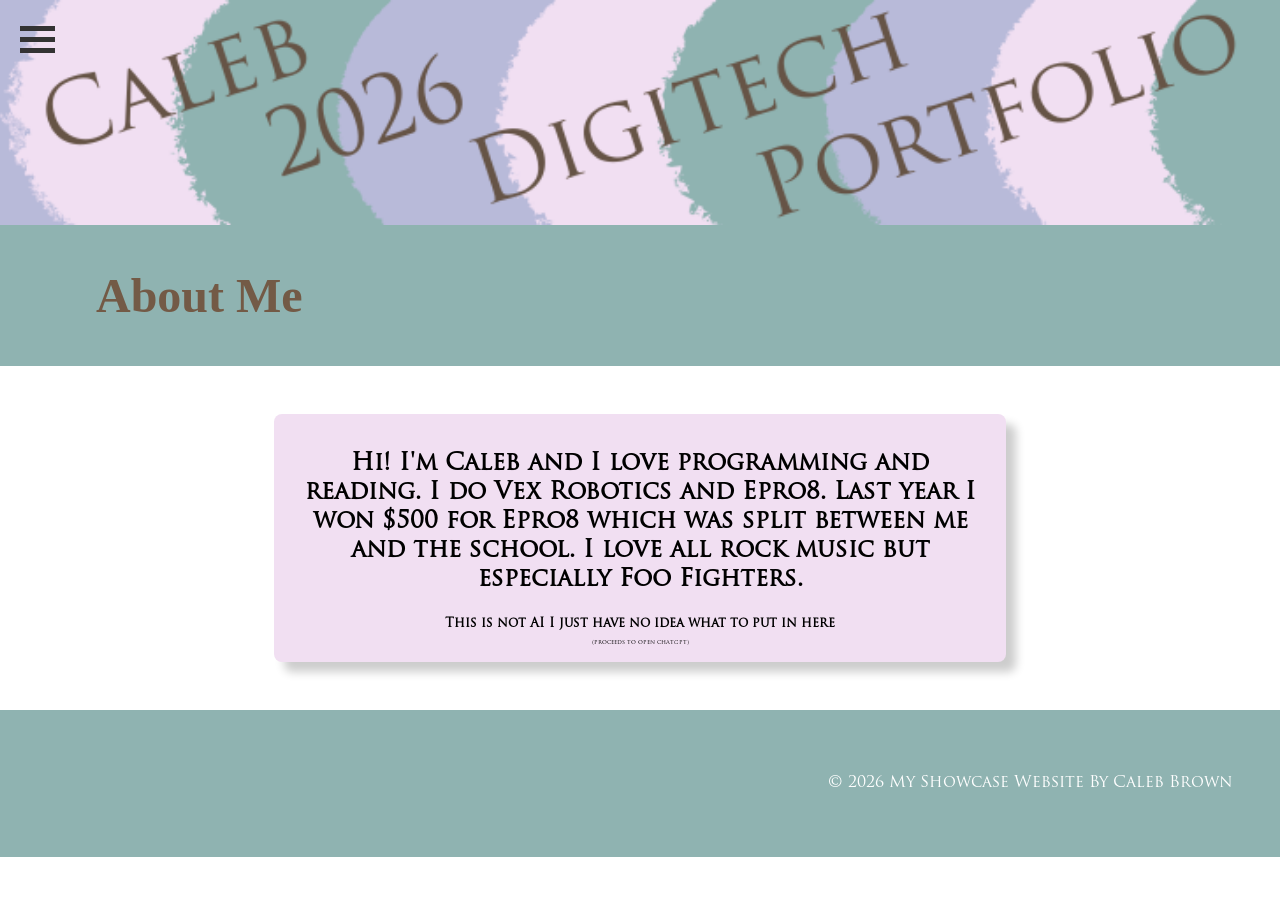
<file: about-me.html>
<!DOCTYPE html>
<html lang="en">

<head>
    <meta name="viewport" content="width=device-width, initial-scale=1">
    <meta charset="UTF-8">
    <meta name="viewport" content="width=device-width, initial-scale=1.0">
    <link rel="stylesheet" href="style.css">
    <link rel="icon" type="image/x-icon" href="images/New Piskel (1).png">
    <title>Caleb Digi Portfolio</title>
</head>
<!-- This is the main body of the website- ALL your content goes AFTER the <body> tag and before the </body> tag -->
<body>
<div class="container" onclick="openNav()">
  <div class="bar1"></div>
  <div class="bar2"></div>
  <div class="bar3"></div>
</div>

<script>



function openNav() {
  document.getElementById("mySidenav").style.width = "250px";
}

function closeNav() {
  document.getElementById("mySidenav").style.width = "0";
}

</script>


<div id="mySidenav" class="sidenav">
  <a href="javascript:void(0)" class="closebtn" onclick="closeNav()">&times;</a>
  <a href="index.html">Image Creation</a>
  <a href="computer-science.html">Computer Science</a>
  <a href="programming.html">Programming</a>
  <a href="about-me.html">About Me</a>
  <a href="Gamedesign.html">Game Design</a>
  <a href="Blender.html">3D Modelling</a>
</div>

<!-- Use any element to open the sidenav -->
<span onclick="openNav()"></span>

    <!-- The Hero Section -------------------------------------------------------------------------------------- -->
    <section class="hero">
        <div class="hero-text"></div>
    </section>

<!-- Topic one ------------------------------------------------------------------------------------------------- -->
    <!-- The First Topic Section -->
    <section class="topic">
        <!-- the topic title a big bar with text in it -->
        <div class="topic-title">
            <h1>About Me</h1>
        </div>
        <!-- now a three column grid of images -->
        <div class="about-me-content">
            <!-- one "card" which includes an image with a text below it -->
            <div class="about-me-card">
                <h2 class="about-me-text">Hi! I'm Caleb and I love programming and reading. I do Vex Robotics and Epro8. Last year I won $500 for Epro8 which was split between me and the school. I love all rock music but especially Foo Fighters.</h2>
                <h5 class="about-me-small-text">This is not AI I just have no idea what to put in here</h5>
                <h7 class="about-me-tiny-text">(proceeds to open chatgpt)</h7>
            </div>
        </div>
    </section>
<!-- End of topic one------------------------------------------------------------------------------------------ -->

<!-- Copy and paste the section from above to make your next section -->



    <!-- A Simple Website Footer ------------------------------------------------------------------------------ -->
    <footer class="footer">
        <p>&copy; 2026 My Showcase Website By Caleb Brown</p>
    </footer>

<!-- The end of the whole page- no more content after this! -->
</body>
</html>
</file>
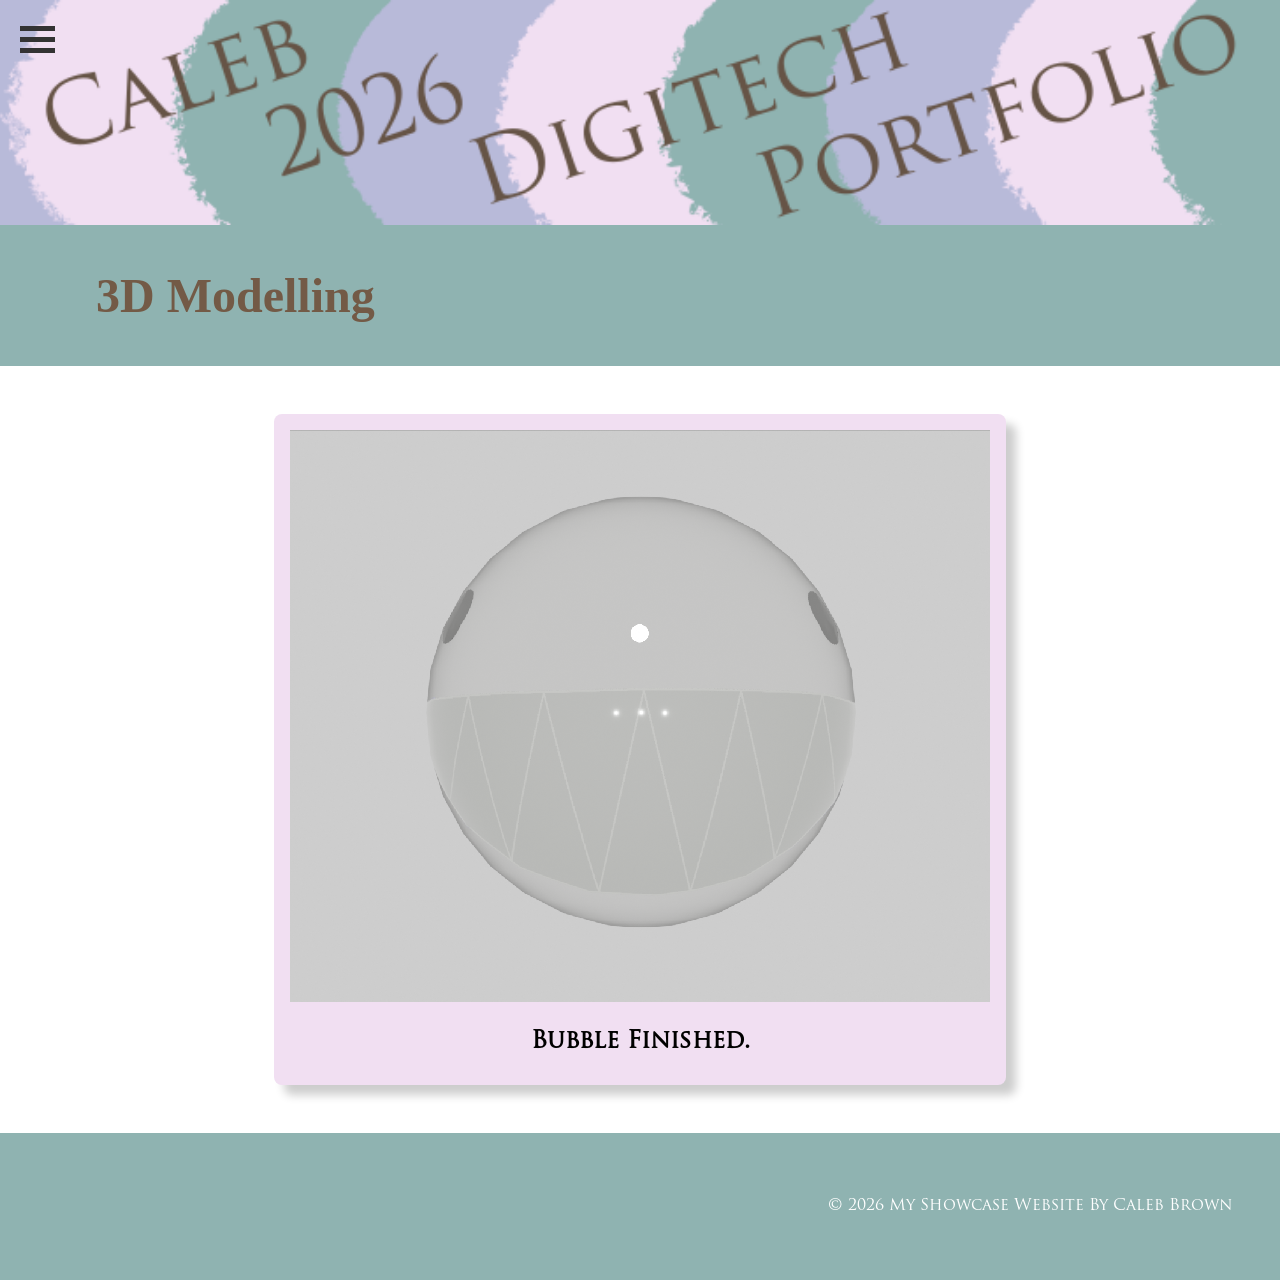
<file: Blender.html>
<!DOCTYPE html>
<html lang="en">

<head>
    <meta name="viewport" content="width=device-width, initial-scale=1">
    <meta charset="UTF-8">
    <meta name="viewport" content="width=device-width, initial-scale=1.0">
    <link rel="stylesheet" href="style.css">
    <link rel="icon" type="image/x-icon" href="images/New Piskel (1).png">
    <title>Caleb Digi Portfolio</title>
</head>
<!-- This is the main body of the website- ALL your content goes AFTER the <body> tag and before the </body> tag -->
<body>
<div class="container" onclick="openNav()">
  <div class="bar1"></div>
  <div class="bar2"></div>
  <div class="bar3"></div>
</div>

<script>



function openNav() {
  document.getElementById("mySidenav").style.width = "250px";
}

function closeNav() {
  document.getElementById("mySidenav").style.width = "0";
}

</script>


<div id="mySidenav" class="sidenav">
  <a href="javascript:void(0)" class="closebtn" onclick="closeNav()">&times;</a>
  <a href="index.html">Image Creation</a>
  <a href="computer-science.html">Computer Science</a>
  <a href="programming.html">Programming</a>
  <a href="about-me.html">About Me</a>
  <a href="Gamedesign.html">Game Design</a>
   <a href="Blender.html">3D Modelling</a>
</div>

<!-- Use any element to open the sidenav -->
<span onclick="openNav()"></span>

    <!-- The Hero Section -------------------------------------------------------------------------------------- -->
    <section class="hero">
        <div class="hero-text"></div>
    </section>

<!-- Topic one ------------------------------------------------------------------------------------------------- -->
    <!-- The First Topic Section -->
    <section class="topic">
        <!-- the topic title a big bar with text in it -->
        <div class="topic-title">
            <h1>3D Modelling</h1>
        </div>
        <!-- now a three column grid of images -->
        <div class="about-me-content">
            <!-- one "card" which includes an image with a text below it -->
            <div class="about-me-card">
                <img src="images/{392CE769-FBF1-4D6B-972A-751886AF34F5}.png" alt="Bubble">
                <h2 class="about-me-text">Bubble Finished.</h2>            
            </div>
        </div>
    </section>
<!-- End of topic one------------------------------------------------------------------------------------------ -->

<!-- Copy and paste the section from above to make your next section -->



    <!-- A Simple Website Footer ------------------------------------------------------------------------------ -->
    <footer class="footer">
        <p>&copy; 2026 My Showcase Website By Caleb Brown</p>
    </footer>

<!-- The end of the whole page- no more content after this! -->
</body>
</html>
</file>
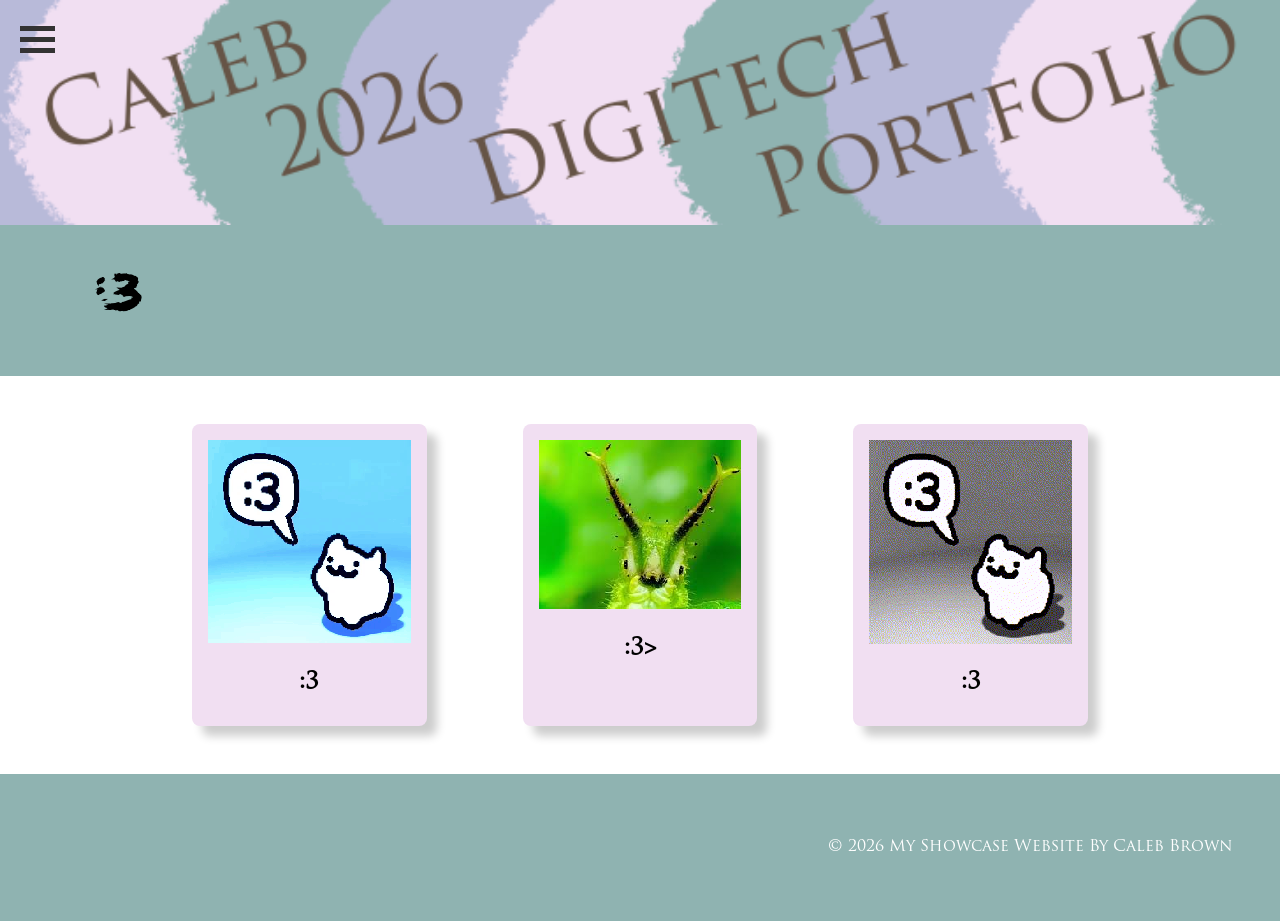
<file: colon3.html>
<!DOCTYPE html>
<html lang="en">

<head>
    <meta name="viewport" content="width=device-width, initial-scale=1">
    <meta charset="UTF-8">
    <meta name="viewport" content="width=device-width, initial-scale=1.0">
    <link rel="stylesheet" href="style.css">
    <link rel="icon" type="image/x-icon" href="images/New Piskel (1).png">
    <title>Caleb Digi Portfolio</title>
</head>
<!-- This is the main body of the website- ALL your content goes AFTER the <body> tag and before the </body> tag -->
<body>
<div class="container" onclick="openNav()">
  <div class="bar1"></div>
  <div class="bar2"></div>
  <div class="bar3"></div>
</div>

<script>



function openNav() {
  document.getElementById("mySidenav").style.width = "250px";
}

function closeNav() {
  document.getElementById("mySidenav").style.width = "0";
}

</script>


<div id="mySidenav" class="sidenav">
  <a href="javascript:void(0)" class="closebtn" onclick="closeNav()">&times;</a>
  <a href="index.html">Image Creation</a>
  <a href="computer-science.html">Computer Science</a>
  <a href="programming.html">Programming</a>
  <a href="about-me.html">About Me</a>
  <a href="Gamedesign.html">Game Design</a>
  <a href="colon3.html">:3</a>
  <a href="Blender.html">3D Modelling</a>
</div>

<!-- Use any element to open the sidenav -->
<span onclick="openNav()"></span>

    <!-- The Hero Section -------------------------------------------------------------------------------------- -->
    <section class="hero">
        <div class="hero-text"></div>
    </section>

<!-- Topic one ------------------------------------------------------------------------------------------------- -->
    <!-- The First Topic Section -->
    <section class="topic">
        <!-- the topic title a big bar with text in it -->
        <div class="colon-three">
            <h1>:3</h1>
        </div>
        <!-- now a three column grid of images -->
        <div class="topic-content">
            <!-- one "card" which includes an image with a text below it -->
            <div class="topic-card">
                <img src="images/colon-3-cat-blue.png" alt=":3">
                <h2 class="topic-card-text">:3</h2>
            </div>
            <div class="topic-card">
                <img src="images/download (5).jpg" alt=":3">
                <h2 class="topic-card-text">:3></h2>
            </div>
            <div class="topic-card">
                <img src="images/cat-colon-three.png" alt=":3">
                <h2 class="topic-card-text">:3</h2>
            </div>
        </div>
    </section>
<!-- End of topic one------------------------------------------------------------------------------------------ -->

<!-- Copy and paste the section from above to make your next section -->



    <!-- A Simple Website Footer ------------------------------------------------------------------------------ -->
    <footer class="footer">
        <p>&copy; 2026 My Showcase Website By Caleb Brown</p>
    </footer>

<!-- The end of the whole page- no more content after this! -->
</body>
</html>
</file>
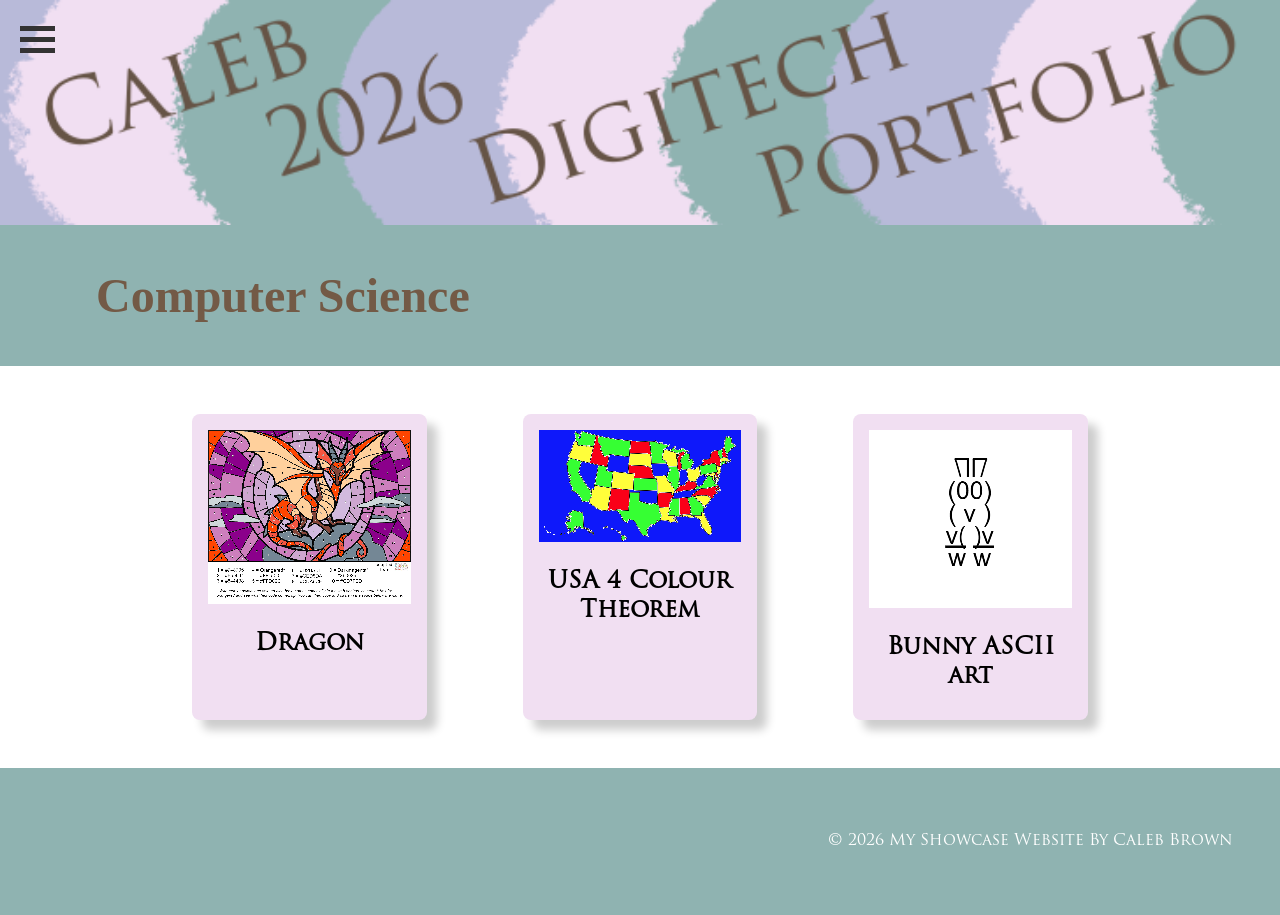
<file: computer-science.html>
<!DOCTYPE html>
<html lang="en">

<head>
    <meta name="viewport" content="width=device-width, initial-scale=1">
    <meta charset="UTF-8">
    <meta name="viewport" content="width=device-width, initial-scale=1.0">
    <link rel="stylesheet" href="style.css">
    <link rel="icon" type="image/x-icon" href="images/New Piskel (1).png">
    <title>Caleb Digi Portfolio</title>
</head>
<!-- This is the main body of the website- ALL your content goes AFTER the <body> tag and before the </body> tag -->
<body>
<div class="container" onclick="openNav()">
  <div class="bar1"></div>
  <div class="bar2"></div>
  <div class="bar3"></div>
</div>

<script>



function openNav() {
  document.getElementById("mySidenav").style.width = "250px";
}

function closeNav() {
  document.getElementById("mySidenav").style.width = "0";
}

</script>


<div id="mySidenav" class="sidenav">
  <a href="javascript:void(0)" class="closebtn" onclick="closeNav()">&times;</a>
  <a href="index.html">Image Creation</a>
  <a href="computer-science.html">Computer Science</a>
  <a href="programming.html">Programming</a>
  <a href="about-me.html">About Me</a>
  <a href="Gamedesign.html">Game Design</a>
</div>

<!-- Use any element to open the sidenav -->
<span onclick="openNav()"></span>

    <!-- The Hero Section -------------------------------------------------------------------------------------- -->
    <section class="hero">
        <div class="hero-text"></div>
    </section>

<!-- Topic one ------------------------------------------------------------------------------------------------- -->
    <!-- The First Topic Section -->
    <section class="topic">
        <!-- the topic title a big bar with text in it -->
        <div class="topic-title">
            <h1>Computer Science</h1>
        </div>
        <!-- now a three column grid of images -->
        <div class="topic-content">
            <!-- one "card" which includes an image with a text below it -->
            <div class="topic-card">
                <img src="images/dragon.png" alt="Dragon">
                <h2 class="topic-card-text">Dragon</h2>
            </div>
            <div class="topic-card">
                <img src="images/StatesThing.png" alt="USA 4 colour theorem">
                <h2 class="topic-card-text">USA 4 Colour Theorem</h2>
            </div>
            <div class="topic-card">
                <img src="images/CursedBunny.png" alt="Cursed Bunny">
                <h2 class="topic-card-text">Bunny ASCII art</h2>
            </div>
        </div>
    </section>
<!-- End of topic one------------------------------------------------------------------------------------------ -->

<!-- Copy and paste the section from above to make your next section -->



    <!-- A Simple Website Footer ------------------------------------------------------------------------------ -->
    <footer class="footer">
        <p>&copy; 2026 My Showcase Website By Caleb Brown</p>
    </footer>

<!-- The end of the whole page- no more content after this! -->
</body>
</html>
</file>
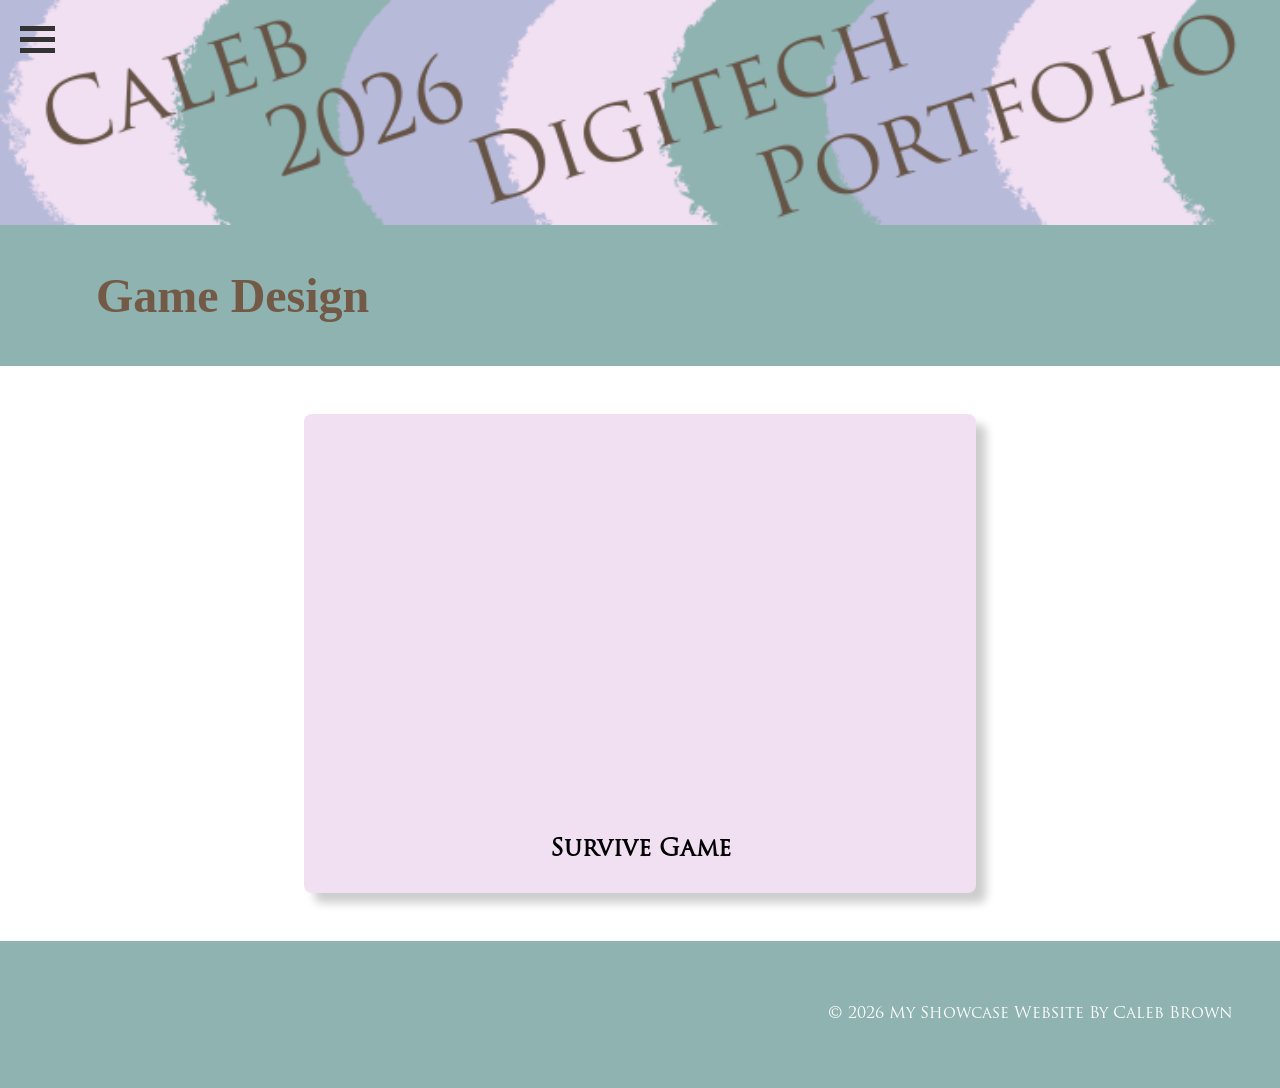
<file: Gamedesign.html>
<!DOCTYPE html>
<html lang="en">

<head>
    <meta name="viewport" content="width=device-width, initial-scale=1">
    <meta charset="UTF-8">
    <meta name="viewport" content="width=device-width, initial-scale=1.0">
    <link rel="stylesheet" href="style.css">
    <link rel="icon" type="image/x-icon" href="images/New Piskel (1).png">
    <title>Caleb Digi Portfolio</title>
</head>
<!-- This is the main body of the website- ALL your content goes AFTER the <body> tag and before the </body> tag -->
<body>
<div class="container" onclick="openNav()">
  <div class="bar1"></div>
  <div class="bar2"></div>
  <div class="bar3"></div>
</div>

<script>



function openNav() {
  document.getElementById("mySidenav").style.width = "250px";
}

function closeNav() {
  document.getElementById("mySidenav").style.width = "0";
}

</script>


<div id="mySidenav" class="sidenav">
  <a href="javascript:void(0)" class="closebtn" onclick="closeNav()">&times;</a>
  <a href="index.html">Image Creation</a>
  <a href="computer-science.html">Computer Science</a>
  <a href="programming.html">Programming</a>
  <a href="about-me.html">About Me</a>
  <a href="Gamedesign.html">Game Design</a>
  <a href="Blender.html">3D Modelling</a>

</div>

<!-- Use any element to open the sidenav -->
<span onclick="openNav()"></span>

    <!-- The Hero Section -------------------------------------------------------------------------------------- -->
    <section class="hero">
        <div class="hero-text"></div>
    </section>

<!-- Topic one ------------------------------------------------------------------------------------------------- -->
    <!-- The First Topic Section -->
    <section class="topic">
        <!-- the topic title a big bar with text in it -->
        <div class="topic-title">
            <h1>Game Design</h1>
        </div>
        <!-- now a three column grid of images -->
        <div class="about-me-content">
            <!-- one "card" which includes an image with a text below it -->
            <div class="about-me-card">
                <iframe frameborder="0" src="https://itch.io/embed-upload/18170008?color=333333" allowfullscreen="" width="640" height="380"><a href="https://ceejaybee.itch.io/my-first-game">Play My First Game on itch.io</a></iframe>
<h2 class="about-me-text">Survive Game</h2>            </div>
        </div>
    </section>
<!-- End of topic one------------------------------------------------------------------------------------------ -->

<!-- Copy and paste the section from above to make your next section -->



    <!-- A Simple Website Footer ------------------------------------------------------------------------------ -->
    <footer class="footer">
        <p>&copy; 2026 My Showcase Website By Caleb Brown</p>
    </footer>

<!-- The end of the whole page- no more content after this! -->
</body>
</html>
</file>
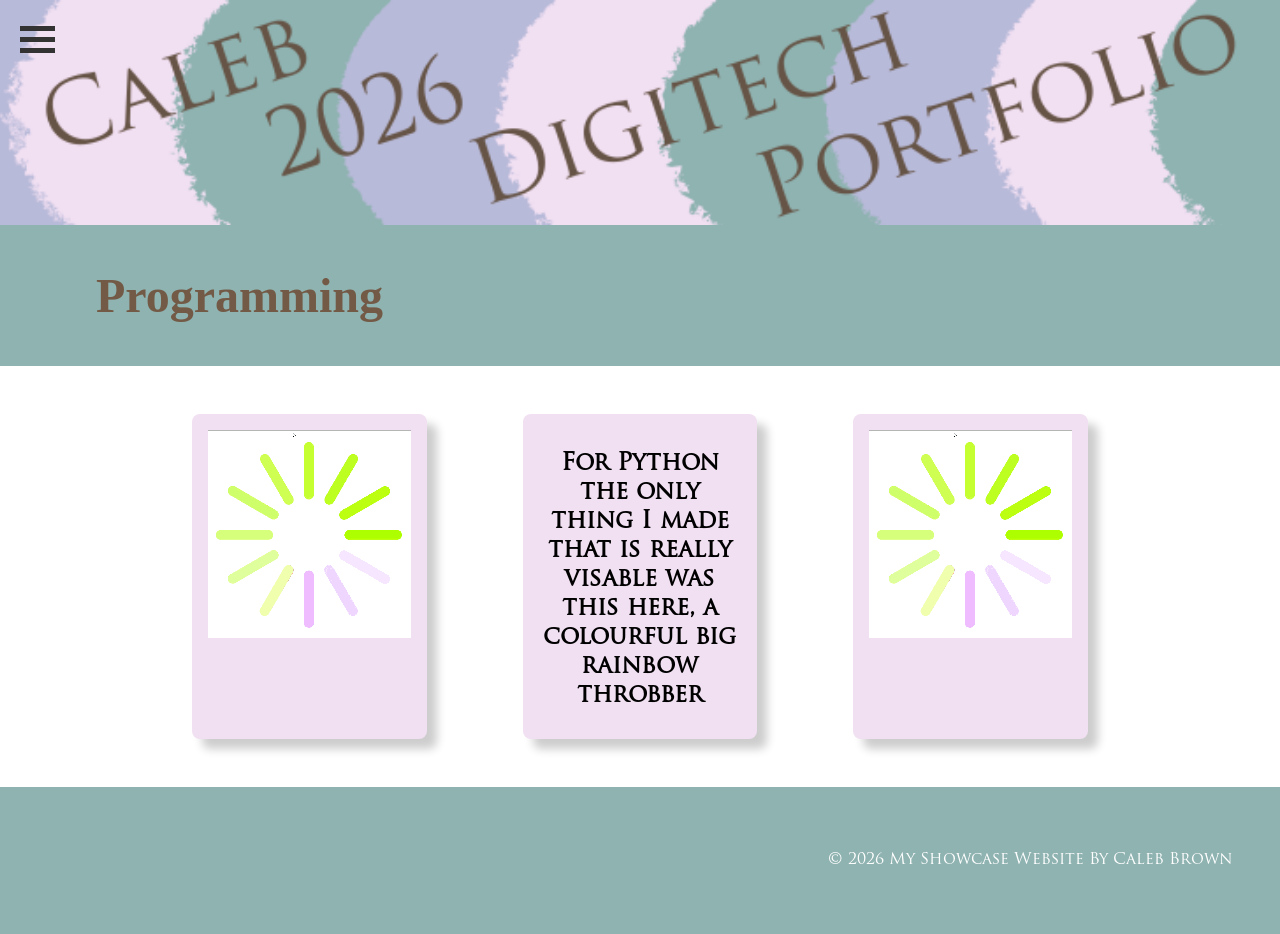
<file: programming.html>
<!DOCTYPE html>
<html lang="en">

<head>
    <meta name="viewport" content="width=device-width, initial-scale=1">
    <meta charset="UTF-8">
    <meta name="viewport" content="width=device-width, initial-scale=1.0">
    <link rel="stylesheet" href="style.css">
    <link rel="icon" type="image/x-icon" href="images/New Piskel (1).png">
    <title>Caleb Digi Portfolio</title>
</head>
<!-- This is the main body of the website- ALL your content goes AFTER the <body> tag and before the </body> tag -->
<body>
<div class="container" onclick="openNav()">
  <div class="bar1"></div>
  <div class="bar2"></div>
  <div class="bar3"></div>
</div>

<script>



function openNav() {
  document.getElementById("mySidenav").style.width = "250px";
}

function closeNav() {
  document.getElementById("mySidenav").style.width = "0";
}

</script>


<div id="mySidenav" class="sidenav">
  <a href="javascript:void(0)" class="closebtn" onclick="closeNav()">&times;</a>
  <a href="index.html">Image Creation</a>
  <a href="computer-science.html">Computer Science</a>
  <a href="programming.html">Programming</a>
  <a href="about-me.html">About Me</a>
  <a href="Gamedesign.html">Game Design</a>
  <a href="Blender.html">3D Modelling</a>
</div>

<!-- Use any element to open the sidenav -->
<span onclick="openNav()"></span>

    <!-- The Hero Section -------------------------------------------------------------------------------------- -->
    <section class="hero">
        <div class="hero-text"></div>
    </section>

<!-- Topic one ------------------------------------------------------------------------------------------------- -->
    <!-- The First Topic Section -->
    <section class="topic">
        <!-- the topic title a big bar with text in it -->
        <div class="topic-title">
            <h1>Programming</h1>
        </div>
        <!-- now a three column grid of images -->
        <div class="topic-content">
            <!-- one "card" which includes an image with a text below it -->
            <div class="topic-card">
                <img src="images/My Big Throbber.gif" alt="Throbber">
            </div>
            <div class="topic-card">
                <h2 class="topic-card-text">For Python the only thing I made that is really visable was this here, a colourful big rainbow throbber</h2>
            </div>
            <div class="topic-card">
                <img src="images/My Big Throbber.gif" alt="Throbber">
            </div>
        </div>
    </section>
<!-- End of topic one------------------------------------------------------------------------------------------ -->

<!-- Copy and paste the section from above to make your next section -->



    <!-- A Simple Website Footer ------------------------------------------------------------------------------ -->
    <footer class="footer">
        <p>&copy; 2026 My Showcase Website By Caleb Brown</p>
    </footer>

<!-- The end of the whole page- no more content after this! -->
</body>
</html>
</file>
<file: style.css>
/* --- 1. Custom Font Definitions --- */

@font-face {
  font-family: 'TrajanProCustom';
  src: url('images/Trajan\ Pro\ Regular.ttf') format('truetype');
  font-weight: normal;
  font-style: normal;
  font-display: swap;
} /* Added missing brace here */

@font-face {
  font-family: 'LEVIBRUSH';
  src: url('images/LEVIBRUSH.TTF') format('truetype');
  font-weight: normal;
  font-style: normal;
  font-display: swap;
}

/* --- 2. The Special Class (.:3) --- */

/* Note: In CSS, we must escape the colon with a backslash \ 
   so the browser doesn't think it's a pseudo-selector. */
.colon-three {
    font-weight: normal; /* "thin" is not a standard CSS keyword for weight */
    color: rgb(115, 90, 70);
    font-size: 2em;
    padding: 0.1em 3em;
    background-color: rgb(143, 179, 177);
    font-family: 'LEVIBRUSH', cursive;
    color: inherit; /* Adjust color as needed */
}

/* --- 3. Base Reset & Layout --- */

body,
html {
    margin: 0;
    padding: 0;
    height: 100%;
    font-family: "Times New Roman", Times, serif;
    box-sizing: border-box;
}

img {
    width: 100%;
    image-rendering: pixelated;
}

/* --- 4. Hero Section --- */

.hero {
    background-image: url('images/Website\ header.png');
    height: 25vh;
    background-size: cover;
    background-position: center;
    display: flex;
    justify-content: center;
    align-items: center;
    color: white;
    text-align: center;
    position: relative;
}

.hero-text {
    font-size: 4em;
    font-weight: bold;
}

/* --- 5. Content Sections --- */

.topic-title {
    font-weight: normal; /* "thin" is not a standard CSS keyword for weight */
    color: rgb(115, 90, 70);
    font-size: 2em;
    padding: 0.1em 3em;
    background-color: rgb(143, 179, 177);
}

.topic-content {
    display: grid;
    grid-template-columns: repeat(3, 1fr);
    gap: 6em;
    width: 70%;
    margin: 3em auto;
    font-family: 'TrajanProCustom', serif;
}

.topic-card {
    background-color: rgb(241, 223, 242);
    color: black;
    padding: 1em;
    border-radius: 0.5em;
    box-shadow: 10px 10px 10px rgba(0, 0, 0, 0.2);
}

.topic-card-text {
    font-size: 1.5em;
    margin-bottom: 0.5em;
    text-align: center;
}

/* --- 6. About Me Section --- */

.about-me-content {
    display: grid;
    grid-template-columns: 1fr;
    gap: 200px;
    width: 100%;
    margin: 3em auto;
    font-family: 'TrajanProCustom', serif;
}

.about-me-card {
    background-color: rgb(241, 223, 242);
    color: black;
    padding: 1em;
    border-radius: 0.5em;
    box-shadow: 10px 10px 10px rgba(0, 0, 0, 0.2);
    max-width: 700px;
    margin: 0 auto;
}

.about-me-text, .about-me-small-text {
    text-align: center;
    margin-bottom: 0.5em;
}

.about-me-text { font-size: 1.5em; }
.about-me-small-text { font-size: 0.8em; }

.about-me-tiny-text {
    font-size: 0.005em; /* Extremely small - likely invisible to most users */
    margin-bottom: 0.5em;
    text-align: center;
    display: block;
    width: 100%;
    line-height: 1.2;
}

/* --- 7. Navigation & UI Components --- */

.sidenav {
    height: 100%;
    width: 0;
    position: fixed;
    z-index: 1;
    top: 0;
    left: 0;
    background-color: #111;
    overflow-x: hidden;
    padding-top: 60px;
    transition: 0.5s;
}

.sidenav a {
    padding: 8px 8px 8px 32px;
    text-decoration: none;
    font-size: 25px;
    color: #818181;
    display: block;
    transition: 0.3s;
}

.sidenav a:hover { color: #f1f1f1; }

.sidenav .closebtn {
    position: absolute;
    top: 0;
    right: 25px;
    font-size: 36px;
    margin-left: 50px;
}

.footer {
    font-family: 'TrajanProCustom', serif;
    background-color: rgb(143, 179, 177);
    color: white;
    text-align: right;
    padding: 3em 3em;
}

/* Hamburger Icon */
.container {
    position: absolute;
    top: 20px;
    left: 20px;
    z-index: 10;
    display: inline-block;
    cursor: pointer;
}

.bar1, .bar2, .bar3 {
    width: 35px;
    height: 5px;
    background-color: #333;
    margin: 6px 0;
    transition: 0.4s;
}

/* Animations */
.change .bar1 { transform: translate(0, 11px) rotate(-45deg); }
.change .bar2 { opacity: 0; }
.change .bar3 { transform: translate(0, -11px) rotate(45deg); }

@media screen and (max-height: 450px) {
    .sidenav { padding-top: 15px; }
    .sidenav a { font-size: 18px; }
}
</file>
